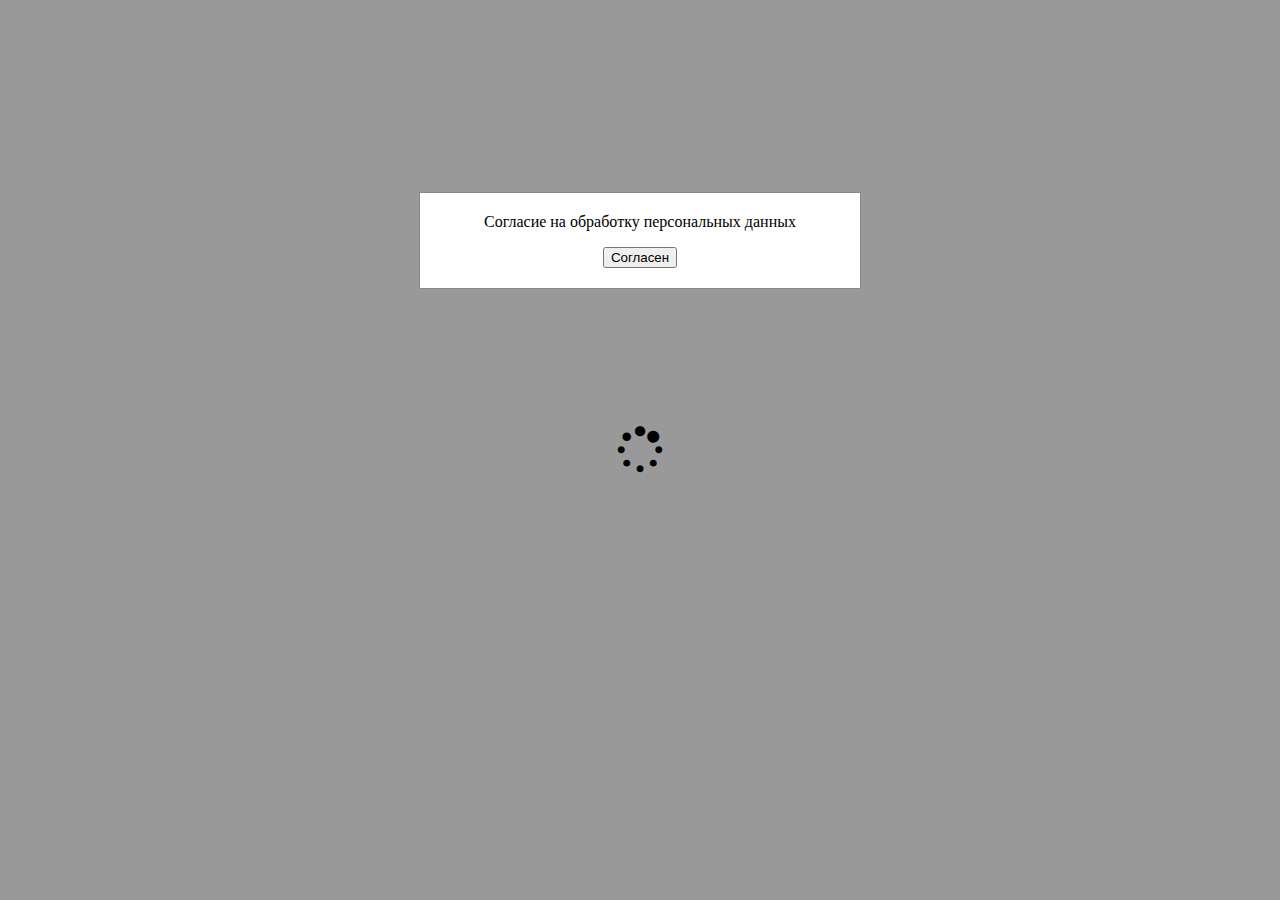
<file: sweater/templates/loader.html>
<!DOCTYPE html>
<html>
<head>
    <title>Подождите идет обработка файла </title>
    <link href="https://cdn.jsdelivr.net/npm/bootstrap@5.3.1/dist/css/bootstrap.min.css" rel="stylesheet" integrity="sha384-4bw+/aepP/YC94hEpVNVgiZdgIC5+VKNBQNGCHeKRQN+PtmoHDEXuppvnDJzQIu9" crossorigin="anonymous">
<script src="https://cdn.jsdelivr.net/npm/bootstrap@5.3.1/dist/js/bootstrap.bundle.min.js" integrity="sha384-HwwvtgBNo3bZJJLYd8oVXjrBZt8cqVSpeBNS5n7C8IVInixGAoxmnlMuBnhbgrkm" crossorigin="anonymous"></script>
    <link rel="stylesheet" href="https://cdnjs.cloudflare.com/ajax/libs/font-awesome/4.7.0/css/font-awesome.min.css">
    <script src="https://cdn.jsdelivr.net/npm/@popperjs/core@2.11.8/dist/umd/popper.min.js" integrity="sha384-I7E8VVD/ismYTF4hNIPjVp/Zjvgyol6VFvRkX/vR+Vc4jQkC+hVqc2pM8ODewa9r" crossorigin="anonymous"></script>
<script src="https://cdn.jsdelivr.net/npm/bootstrap@5.3.1/dist/js/bootstrap.min.js" integrity="sha384-Rx+T1VzGupg4BHQYs2gCW9It+akI2MM/mndMCy36UVfodzcJcF0GGLxZIzObiEfa" crossorigin="anonymous"></script>
    <style>
        .loader {
            position: absolute;
            top: 50%;
            left: 50%;
            transform: translate(-50%, -50%);
        }
    </style>
</head>
<body>


<!-- Modal -->
    <style>
        .modal {
            display: none;
            position: fixed;
            z-index: 1;
            left: 0;
            top: 0;
            width: 100%;
            height: 100%;
            overflow: auto;
            background-color: rgba(0, 0, 0, 0.4);
        }

        .modal-content {
            background-color: #fefefe;
            margin: 15% auto;
            padding: 20px;
            border: 1px solid #888;
            width: 80%;
            max-width: 400px;
            text-align: center;
        }

        .modal-button {
            margin-top: 20px;
        }
    </style>
</head>
<body>
    <div id="modal" class="modal">
        <div class="modal-content">
            <p1>Согласие на обработку персональных данных</p1>
            <p></p>
            <button type="button" class="btn btn-secondary" id="agree-button">Согласен</button>

        </div>
    </div>

    <div class="loader">
        <i class="fa fa-spinner fa-spin fa-3x"></i>
    </div>

    <script>
        // Открытие модального окна при загрузке страницы
        window.onload = function() {
            var modal = document.getElementById("modal");
            modal.style.display = "block";
        };

        // Обработка нажатия кнопки "Согласен"
        var agreeButton = document.getElementById("agree-button");
        agreeButton.addEventListener("click", function() {
            var loader = document.querySelector(".loader");
            loader.style.display = "block";

            setTimeout(function() {
                window.location.href = "/success";
            }, 2000);
        });
    </script>

</body>
</html>
</file>
